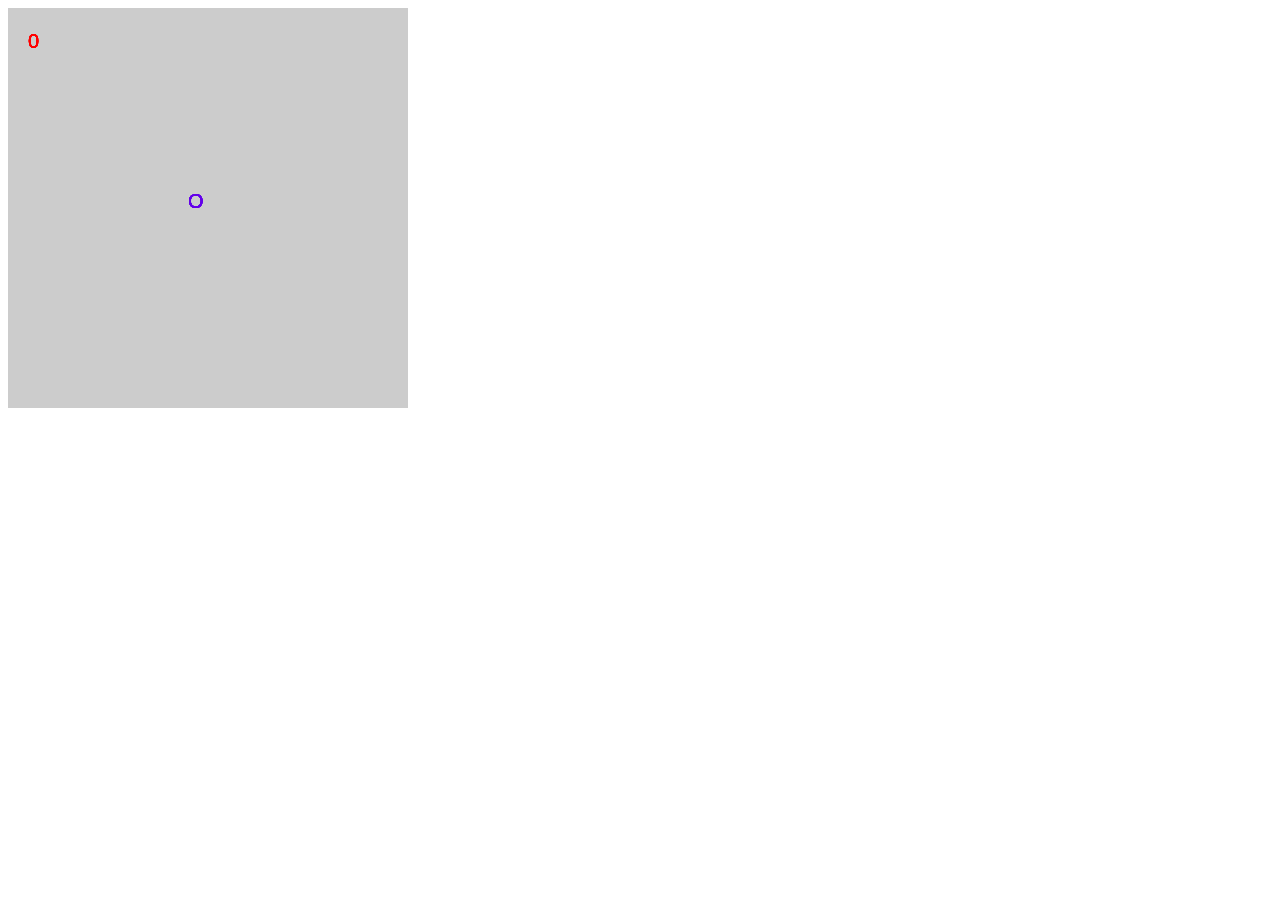
<file: snake.html>
<!DOCTYPE html>
<html>
<head>
 <meta charset="utf-8" />
 <title>ゲーム</title>
 <script type="text/javascript">
 "use strict";
 var W=20.;
 var H=20.;
 var S=20.;
 var snake=[],foods=[];
 var keyCode=0;
 var point=0;
 var timer=NaN;
 var ctx;

 function Point(x,y) {
     this.x=x;
     this.y=y;
 }


    function init(){
        var canvas=document.getElementById('field');
        W=canvas.with/S;
        H=canvas.height/S;
        ctx=canvas.getContext('2d');
        ctx.font="20px sans-serif";
        snake.push(new Point(9,9));
        for(var i=0;i<10;i++){
            addFood();
        }
        timer=setInterval("tick()",100);
        window.onkeydown=keydown;
        console.log(foods);
    }

    function addFood(){
        while (true){
            var x=Math.floor(Math.random()*W);
            var y=Math.floor(Math.random()*H);
            if(isHit(foods,x,y)||isHit(snake,x,y)){
                continue;
            }
            foods.push(new Point(x,y));
            break;
        }
    }

    function isHit(data,x,y){
        for(var i=0;i<data.length;i++){
            if(data[i].x==x && data[i].y == y){
                return true;
            }
        }
        return false;
    }

    function moveFood(x,y){
        foods=foods.filter(function(p){
        return(p.x!=x||p.y!=y);
    });
    addFood();

    }

    function tick(){
        var x=snake[0].x;
        var y=snake[0].y;

        switch(keyCode){
            case 37:x--;break;
            case 38:y--;break;
            case 39:x++;break;
            case 40:y++;break;
            default:paint();return;
        }

        if(isHit(snake,x,y)||x<0||x>=W||y<0||y>=H){
            clearInterval(timer);
            window.alert('ゲームオーバー');
            paint();
            return;
        }

        snake.unshift(new Point(x,y));

        if(isHit(foods,x,y)){
            point += 10;
            moveFood(x,y);
        }else{
            snake.pop();
        }

        paint();
    }

    function paint() {
        ctx.clearRect(0,0,W*S,H*S);
        ctx.fillStyle="rgb(256,0,0)";
        ctx.fillText(point,S,S*2);
        ctx.fillStyle="rgb(100,0,234)";
         
        foods.forEach(function(p){
            ctx.fillText("+",p.x*S,(p.y+1)*S);
        });

        snake.forEach(function(p){
            ctx.fillText("O",p.x*S,(p.y+1)*S);
        });

    }


        
    
    function keydown(event){
        keyCode = event.keyCode;
    }

</script>
</head>

<body onload="init()">
<canvas id="field" width="400" height="400" style="background:#cccccc">
</canvas>
</body>
</html>
</file>
